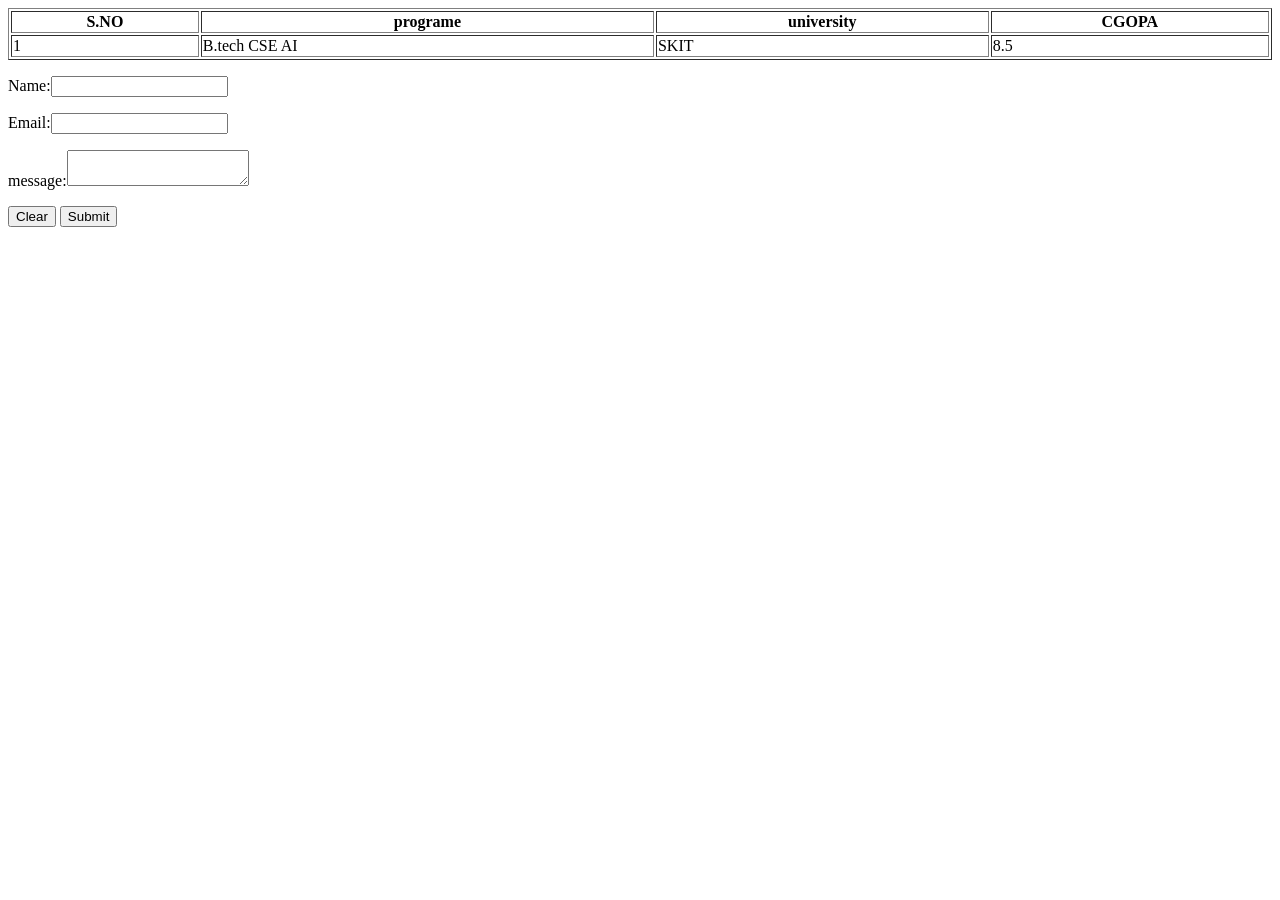
<file: 25ESKCA137/day1/contact.html>
<!DOCTYPE html>
<html lang="en">
    <head>
        <meta charset="UTF-8">
        <meta name="viewport" content="width=device-width, initial-scale=1.0">
        <title>contact</title>
    </head>
    <body>
     <table border="1pt" width="100%">
        <tr>
            <th>S.NO</th>
            <th>programe</th>
            <th>university</th>
            <th>CGOPA</th>
            </tr>

        <tr>
            <td>1</td>
            <td>B.tech CSE AI</td>
            <td>SKIT</td>
            <td>8.5</td>
        </tr>
     </table>

     <from>
        <p>Name:<input type="text"></p>
        <p>Email:<input type="email"></p>
        <p>message:<textarea name=""id=""></textarea></p>
        <p><input type="button" value="Clear">
        <input type="button" value="Submit"></p>
     </from>
    </body>
</html>
</file>
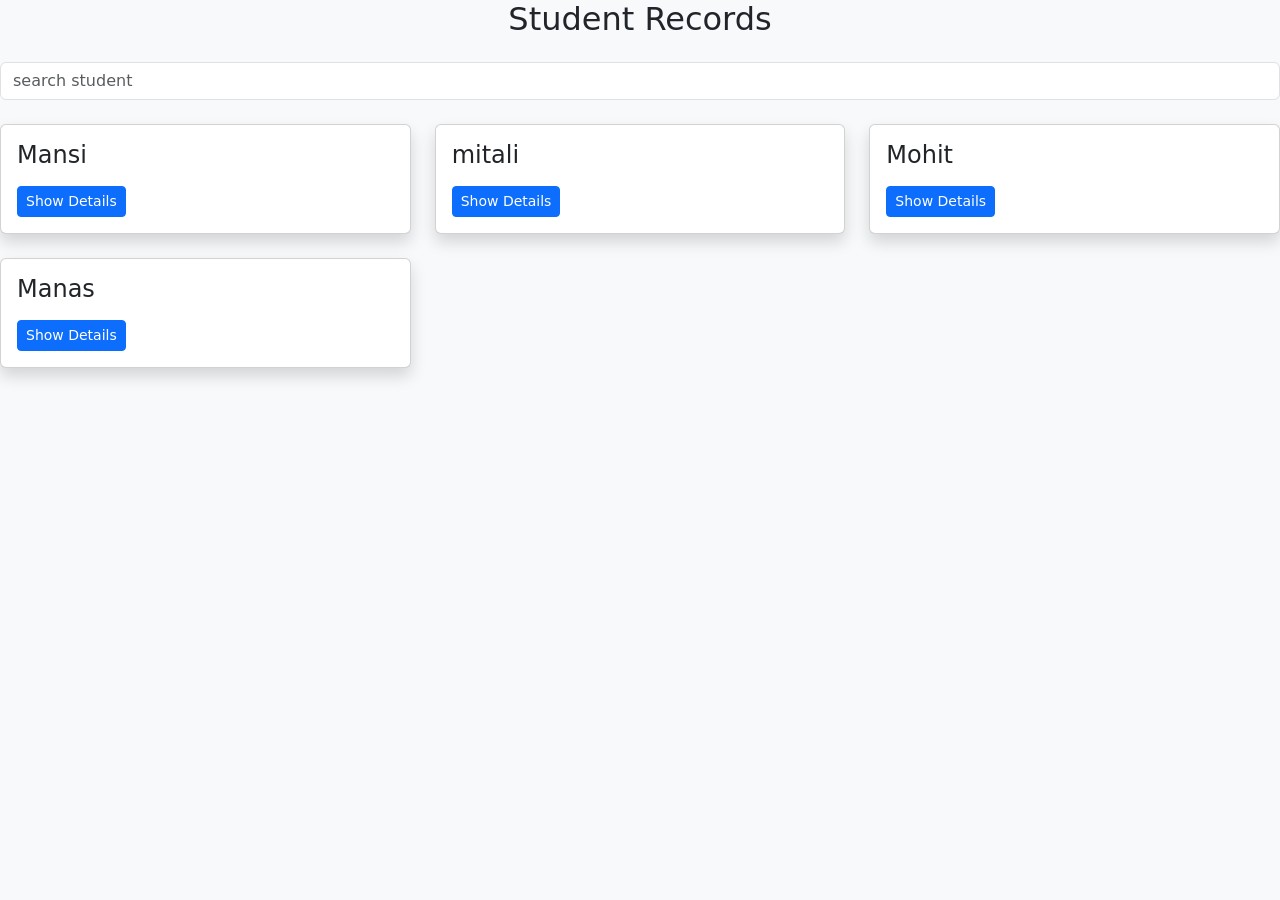
<file: 25ESKCA137/day5/cards.html>
<!DOCTYPE html>
<html lang="en">

<head>
    <link href="https://cdn.jsdelivr.net/npm/bootstrap@5.3.8/dist/css/bootstrap.min.css" rel="stylesheet">
    <script src="https://code.jquery.com/jquery-3.7.1.min.js"> </script>
</head>

<body class="bg-light">
    <div classs="container py-5">
        <h2 class="text-center mb-4">Student Records</h2>
        <input type="text" id="search" class="form-control mb-4" placeholder="search student">
        <div id="container" class="row g-4"></div>
    </div>
    <script>
        const students = [
            { name: "Mansi", branch: " CSE", cgpa: 8.4 },
            { name: "mitali", branch: "Civil", cgpa: 9.0 },
            { name: "Mohit", branch: "design", cgpa: 8.9 },
            { name: "Manas", branch: "ECE", Cgpa: 7.9 },
        ];
        let html = "";
        for (let i = 0; i < students.length; i++) {
            html += `
                <div class="col-md-4 card-item">
                    <div class="card shadow">
                        <div class="card-body">
                            <h4>${students[i].name}</h4>
                            <button class="btn btn-primary btn-sm mt-2">
                                Show Details
                            </button>

                            <div class="details mt-3" style="display:none;">
                                <p><strong>Branch:</strong>${students[i].branch}</p>
                                <p><strong>CGPA:</strong>${students[i].cgpa}</p>
                            </div>
                        </div>
                    </div>
                </div>
             `;

        }
        document.getElementById("container").innerHTML = html;
        $(document).on("click", ".btn", function () {
            let val = $(this).val().toLowerCasedocument();
            $(".card-item").each(function(){
                let name= $(this).find("h4").text().toLowerCase();
                if(name.includes(val)){
                    $(this).show();
                }
                else{
                    $(this).hide();
                }
            });
        });

        
        
    </script>


</body>

</html>
</file>
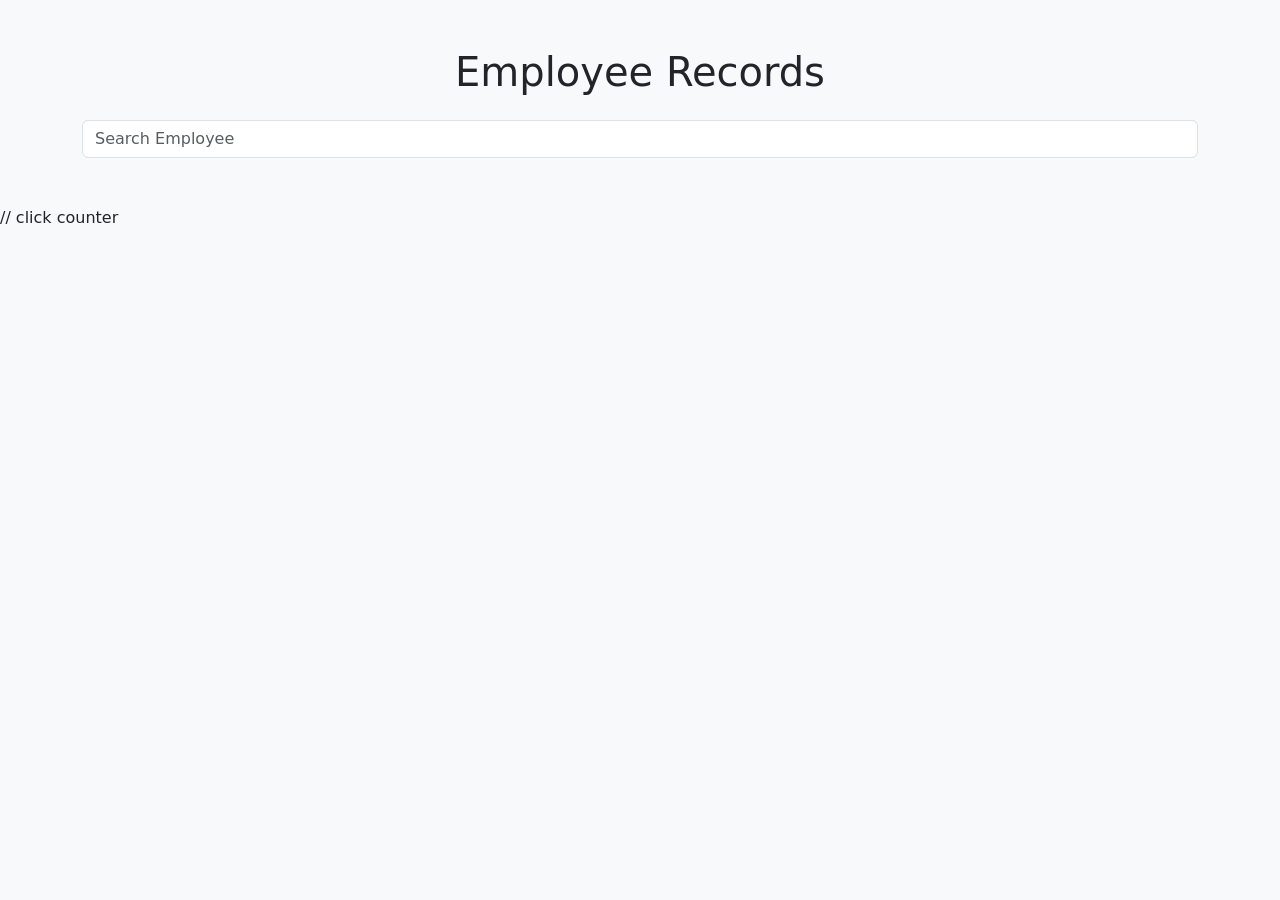
<file: 25ESKCA137/day6/fetch.html>
<!DOCTYPE html>
<html lang="en">
<head>
    <meta charset="UTF-8">
    <meta name="viewport" content="width=device-width, initial-scale=1.0">
    <title>Employee Records</title>

    <!-- jQuery -->
    <script src="https://code.jquery.com/jquery-3.7.1.min.js"></script>

    <!-- Bootstrap -->
    <link href="https://cdn.jsdelivr.net/npm/bootstrap@5.3.8/dist/css/bootstrap.min.css" rel="stylesheet">
</head>

<body class="bg-light">

<div class="container py-5">

    <h1 class="text-center mb-4">Employee Records</h1>

    <input
        type="text"
        id="search"
        class="form-control mb-4"
        placeholder="Search Employee">

    <div id="container" class="row g-4"></div>

</div>

<script>

fetch("https://jsonplaceholder.typicode.com/users")
.then(res => {
   if(!res.ok){
    throw new Error("Failed to Fetch Data");
}
return res.json();
}
)
.then(users => {

    let html = "";

    users.forEach(user => {

        html += `
        <div class="col-md-4 card-item">

            <div class="card shadow">

                <div class="card-body text-center">

                    <img
                        src="https://i.pravatar.cc/150?img=${user.id}"
                        class="rounded-circle mb-3"
                        width="120"
                        height="120">

                    <h4>${user.name}</h4>

                    <button class="btn btn-primary btn-sm mt-2 showBtn">
                        Show Details
                    </button>

                    <div class="details mt-3 text-start" style="display:none;">

                        <p><strong>Username:</strong> ${user.username}</p>

                        <p><strong>Email:</strong> ${user.email}</p>

                        <p><strong>Phone:</strong> ${user.phone}</p>

                        <p><strong>Website:</strong> ${user.website}</p>

                        <p><strong>Company:</strong> ${user.company.name}</p>

                        <p><strong>City:</strong> ${user.address.city}</p>

                    </div>

                </div>

            </div>

        </div>
        `;

    });

    $("#container").html(html);

});


// Show / Hide Details
$(document).on("click", ".showBtn", function () {

    $(this).next(".details").slideToggle();

});


// Search
$("#search").keyup(function () {

    let val = $(this).val().toLowerCase();

    $(".card-item").each(function () {

        let name = $(this).find("h4").text().toLowerCase();

        if (name.includes(val)) {
            $(this).show();
        }
        else {
            $(this).hide();
        }

    });

});

</script>

</body>
</html>


// click counter
</file>
